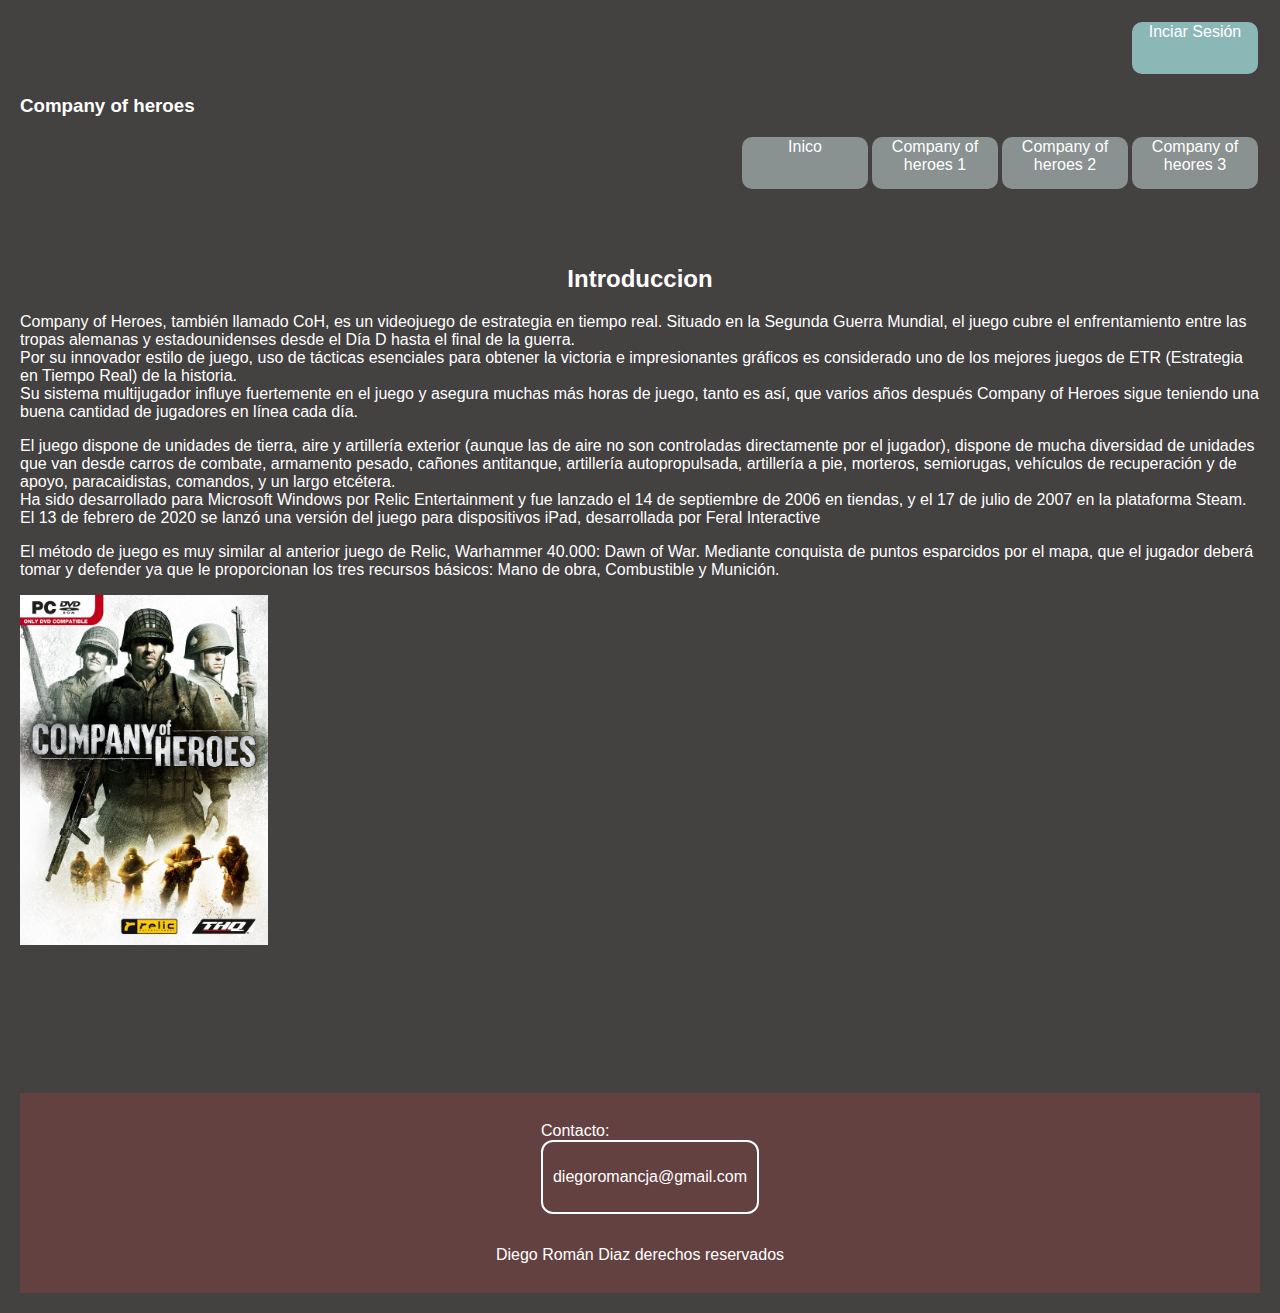
<file: index.html>
<!DOCTYPE html>
<html lang="en">
<head>
    <meta charset="UTF-8">
    <meta name="viewport" content="width=device-width, initial-scale=1.0">
    <title>Projecto</title>
    <link rel="stylesheet" href="css/Projecto-1.css">
</head>
<body>
<nav style="text-align: right;"><a class="gold" href="#" onclick="mostrarLogin()">Inciar Sesión</a></nav>
<h3 align="left">Company of heroes </h3>  
<nav id="menu" style="text-align: right;">
    <a class="red" href="#"  onclick="mostrarSeccion('Inicio')">Inico</a>
    <a class="black" href="#"  onclick="mostrarSeccion('Company of heroes 1')">Company of heroes 1</a>
    <a class="green" href="#"  onclick="mostrarSeccion('Company of heroes 2')" >Company of heroes 2</a>
    <a class="blue" href="#"  onclick="mostrarSeccion('Company of heroes 3')">Company of heores 3</a>
    </nav><br><br>

    <div class="pink" id="loginForm" style="display: none; text-align: center; margin-top: 20px;">
    <h3>Iniciar Sesión</h3>
    <input type="text" id="usuario" placeholder="Usuario"><br><br>
    <input type="password" id="contrasena" placeholder="Contraseña"><br><br>
    <button onclick="iniciarSesion()" class="for" >Entrar</button>
    <p id="mensaje"></p>
</div> <br>

<div id="contenidoPrincipal">
<section id="Inicio">
    <h2 align="center">Introduccion</h2>
    <p>Company of Heroes, también llamado CoH, es un videojuego de estrategia en tiempo real. Situado en la Segunda Guerra Mundial, el juego cubre el enfrentamiento entre las tropas alemanas y estadounidenses desde el Día D hasta el final de la guerra.<br> Por su innovador estilo de juego, uso de tácticas esenciales para obtener la victoria e impresionantes gráficos es considerado uno de los mejores juegos de ETR (Estrategia en Tiempo Real) de la historia. <br>Su sistema multijugador influye fuertemente en el juego y asegura muchas más horas de juego, tanto es así, que varios años después Company of Heroes sigue teniendo una buena cantidad de jugadores en línea cada día.</p>
    <p>El juego dispone de unidades de tierra, aire y artillería exterior (aunque las de aire no son controladas directamente por el jugador), dispone de mucha diversidad de unidades que van desde carros de combate, armamento pesado, cañones antitanque, artillería autopropulsada, artillería a pie, morteros, semiorugas, vehículos de recuperación y de apoyo, paracaidistas, comandos, y un largo etcétera. <br>
    Ha sido desarrollado para Microsoft Windows por Relic Entertainment y fue lanzado el 14 de septiembre de 2006 en tiendas, y el 17 de julio de 2007 en la plataforma Steam. El 13 de febrero de 2020 se lanzó una versión del juego para dispositivos iPad, desarrollada por Feral Interactive</p>
    <p>El método de juego es muy similar al anterior juego de Relic, Warhammer 40.000: Dawn of War. Mediante conquista de puntos esparcidos por el mapa, que el jugador deberá tomar y defender ya que le proporcionan los tres recursos básicos: Mano de obra, Combustible y Munición.</p>
    <img src="images/company of heroes.jpg" alt="Company of heroes" width="20%">
    </section>

</div>
    
 

    <section id="Company of heroes 1" style="display: none;">
        <h3 align="center">Company of heroes 1</h3>
    <p>Company of Heroes se ambienta en la Segunda Guerra Mundial. En la campaña para un jugador, el jugador comanda dos unidades militares estadounidenses durante la Batalla de Normandía y la liberación aliada de Francia. Dependiendo de la misión, el jugador controla la Compañía Able de la 29.ª División de Infantería o la Compañía Fox del 506.º Regimiento de Infantería de la 101.ª División Aerotransportada.</p>
    <p>Los jugadores deben tomar decisiones tácticas en tiempo real, utilizando coberturas, flanqueos y ataques coordinados para vencer al enemigo. La destrucción del entorno es un elemento clave, permitiendo modificar el campo de batalla a favor de la estrategia del jugador.</p>
    <p>Los DLC de Company of Heroes 1 expanden la experiencia del juego con nuevas facciones, campañas y modos de juego. Aquí tienes un resumen de los más importantes:
    Opposing Fronts: Introduce dos nuevas facciones jugables: la British 2nd Army y la Panzer Elite alemana, con campañas centradas en la Batalla de Normandía y la Operación Market Garden.
    Tales of Valor: Agrega nuevas misiones y unidades especiales, además de un modo de juego más enfocado en pequeñas escaramuzas con control directo sobre unidades clave.
    Estos DLC mejoran la jugabilidad con nuevas estrategias y mecánicas. Puedes ver más detalles en Steam si quieres explorar todas las expansiones disponibles.</p>
    <img src="images/company of heroes tales of valor.jpg" alt="Company of heroes 1 " width="20%">
    </section>

    <section id="Company of heroes 2" style="display: none;">
<h3 align="Center">Company of heroes 2</h3>
<p>Company of Heroes 2 es un juego de estrategia en tiempo real desarrollado por Relic Entertainment y publicado por Sega para las plataformas Microsoft Windows, macOS y Linux. Es la secuela del aclamado juego Company of Heroes de 2006 .<br>
Al igual que el Company of Heroes original , el juego se ambienta en la Segunda Guerra Mundial , centrándose en el Frente Oriental. Company of Heroes 2 funciona con el motor de juego Essence 3.0, propiedad de Relic Entertainment, que, según THQ, permitió a la desarrolladora incorporar nuevos avances tecnológicos al juego. En enero de 2013, Sega adquirió Relic Entertainment y, con ella, la propiedad intelectual de Company of Heroes de THQ. El juego se lanzó el 25 de junio de 2013 en Norteamérica y Europa.</p>
<h4>Company of Heroes 2 - Campaña Principal</h4>
<p>La campaña de Company of Heroes 2 se centra en el Frente Oriental de la Segunda Guerra Mundial, siguiendo la historia del teniente soviético Lev Abramovich Isakovich. A través de 14 misiones, el jugador experimenta eventos clave como la Operación Barbarroja, la Batalla de Stalingrado y la Batalla de Berlín. La narrativa se desarrolla a través de los recuerdos de Isakovich, quien es interrogado en un gulag en Siberia, mostrando los dilemas morales y tácticos del Ejército Rojo</p>
<h4>Company of Heroes 2: Ardennes Assault</h4>
<p>Esta expansión se enfoca en la Batalla de las Ardenas, el último gran intento de Alemania por cambiar el rumbo de la guerra en el Frente Occidental. A diferencia de la campaña principal, aquí el jugador controla tres compañías estadounidenses, cada una con habilidades y estrategias únicas. La campaña es no lineal, permitiendo elegir qué regiones atacar en un mapa táctico, lo que añade profundidad estratégica. La narrativa destaca la dureza del invierno y la resistencia de las tropas aliadas contra el contraataque alemán</p>
<img src="images/Company of heroes 2 ardeness assault.jpg" alt="Company of heroes 2 ardeness assault" width="20%">
    </section>

<section id="Company of heroes 3" style="display: none;">
    <h3 align="center">Company of heroes 3</h3>
    <p>Company of Heroes 3 es un juego de estrategia en tiempo real y la secuela de Company of Heroes 2. El juego se ambienta en los escenarios de la Segunda Guerra Mundial en Italia y el norte de África, con nuevas mecánicas y modos de juego. Se anunció el 13 de julio de 2021 y se lanzó el 23 de febrero de 2023.</p>
    <h3>Campaña de italia</h3>
    <p> 
    Se desarrolla en Italia y combina estrategia en tiempo real con un mapa táctico dinámico, similar a Total War. Los jugadores deben tomar decisiones estratégicas, gestionar recursos y avanzar por la península italiana, enfrentándose a las fuerzas del Eje. La narrativa incluye disputas entre comandantes aliados, afectando el desarrollo de la campaña.
    <img src="images/Company-of-Heroes-3-Campaña de italia.jpg" alt="company of heroes Company-of-Heroes-3-Campaña de italia" width="20%">
</p>
<h3>Campaña del Norte de África  </h3>
<p>
    Se centra en la guerra en el desierto, siguiendo la historia del Afrikakorps alemán
    Presenta batallas rápidas y tácticas con énfasis en vehículos blindados y maniobras de flanqueo.<br>
    <img src="images/Campaña del norte.jpg" alt="Campaña del norte" width="20%">
</p>
</section>
<br><br><br><br><br><br><br><br>
<footer>
    <nav> 
    <a name="contacto"></a>
    <p  align="left">Contacto:<a class="mord" href="mailto:diegoromancja@gmail.com">diegoromancja@gmail.com</a></p>
    </nav>
    <p align="right">Diego Román Diaz derechos reservados</p>
    </footer>
<script>
    function mostrarSeccion(id) {
    const secciones = document.querySelectorAll("section");
    secciones.forEach(sec => {
    sec.style.display = (sec.id === id) ? "block" : "none";
    });
    }

    function ocultarTodo() {
    const secciones = document.querySelectorAll("section");
    secciones.forEach(sec => sec.style.display = "none");
    }
    
</script>
<script>
    function mostrarLogin() {

    document.getElementById("menu").style.display = "none";
    document.getElementById("contenidoPrincipal").style.display = "none";
    document.getElementById("loginForm").style.display = "block";
    }

    function iniciarSesion() {
    const usuario = document.getElementById("usuario").value;
    const contrasena = document.getElementById("contrasena").value;
    const mensaje = document.getElementById("mensaje");

    if (usuario === "admin" && contrasena === "1234") {
    alert("Sesión iniciada correctamente");

    document.getElementById("loginForm").style.display = "none";
    document.getElementById("menu").style.display = "block";
    document.getElementById("contenidoPrincipal").style.display = "block";
    } else {
    mensaje.textContent = "Error: usuario o contraseña incorrectos.";
    }
    }
</script>
</body>
</html>
</file>
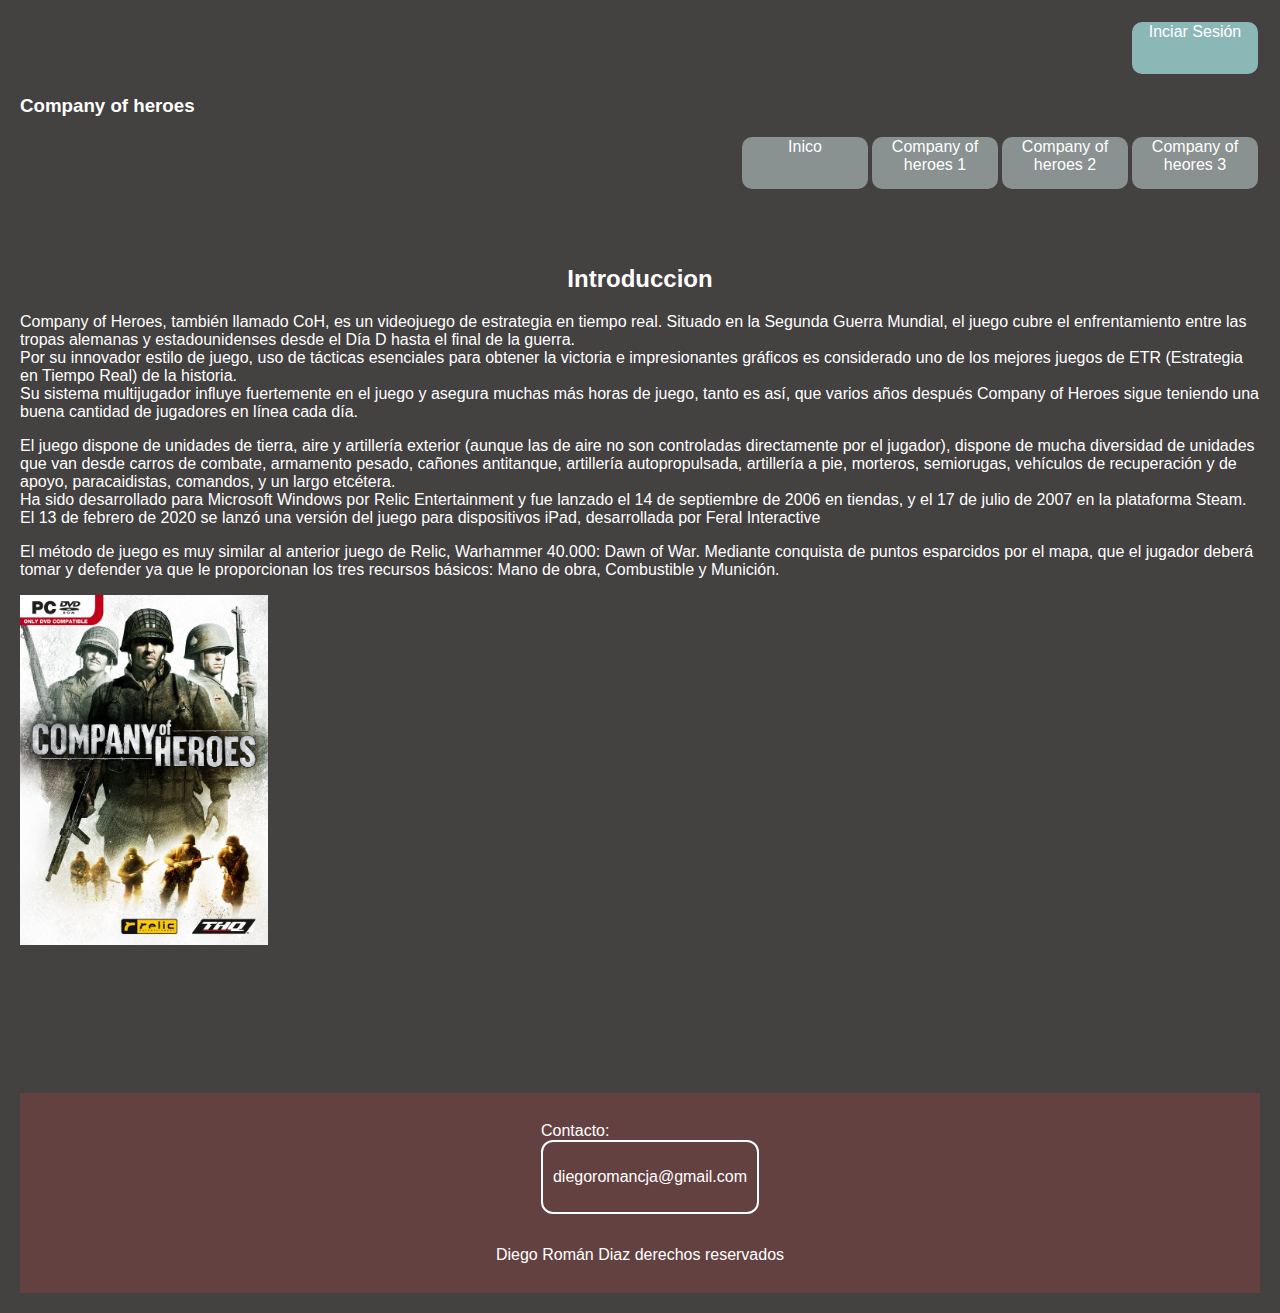
<file: Projecto-1.html>
<!DOCTYPE html>
<html lang="en">
<head>
    <meta charset="UTF-8">
    <meta name="viewport" content="width=device-width, initial-scale=1.0">
    <title>Projecto</title>
    <link rel="stylesheet" href="css/Projecto-1.css">
</head>
<body>
<nav style="text-align: right;"><a class="gold" href="#" onclick="mostrarLogin()">Inciar Sesión</a></nav>
<h3 align="left">Company of heroes </h3>  
<nav id="menu" style="text-align: right;">
    <a class="red" href="#"  onclick="mostrarSeccion('Inicio')">Inico</a>
    <a class="black" href="#"  onclick="mostrarSeccion('Company of heroes 1')">Company of heroes 1</a>
    <a class="green" href="#"  onclick="mostrarSeccion('Company of heroes 2')" >Company of heroes 2</a>
    <a class="blue" href="#"  onclick="mostrarSeccion('Company of heroes 3')">Company of heores 3</a>
    </nav><br><br>

    <div class="pink" id="loginForm" style="display: none; text-align: center; margin-top: 20px;">
    <h3>Iniciar Sesión</h3>
    <input type="text" id="usuario" placeholder="Usuario"><br><br>
    <input type="password" id="contrasena" placeholder="Contraseña"><br><br>
    <button onclick="iniciarSesion()" class="for" >Entrar</button>
    <p id="mensaje"></p>
</div> <br>

<div id="contenidoPrincipal">
<section id="Inicio">
    <h2 align="center">Introduccion</h2>
    <p>Company of Heroes, también llamado CoH, es un videojuego de estrategia en tiempo real. Situado en la Segunda Guerra Mundial, el juego cubre el enfrentamiento entre las tropas alemanas y estadounidenses desde el Día D hasta el final de la guerra.<br> Por su innovador estilo de juego, uso de tácticas esenciales para obtener la victoria e impresionantes gráficos es considerado uno de los mejores juegos de ETR (Estrategia en Tiempo Real) de la historia. <br>Su sistema multijugador influye fuertemente en el juego y asegura muchas más horas de juego, tanto es así, que varios años después Company of Heroes sigue teniendo una buena cantidad de jugadores en línea cada día.</p>
    <p>El juego dispone de unidades de tierra, aire y artillería exterior (aunque las de aire no son controladas directamente por el jugador), dispone de mucha diversidad de unidades que van desde carros de combate, armamento pesado, cañones antitanque, artillería autopropulsada, artillería a pie, morteros, semiorugas, vehículos de recuperación y de apoyo, paracaidistas, comandos, y un largo etcétera. <br>
    Ha sido desarrollado para Microsoft Windows por Relic Entertainment y fue lanzado el 14 de septiembre de 2006 en tiendas, y el 17 de julio de 2007 en la plataforma Steam. El 13 de febrero de 2020 se lanzó una versión del juego para dispositivos iPad, desarrollada por Feral Interactive</p>
    <p>El método de juego es muy similar al anterior juego de Relic, Warhammer 40.000: Dawn of War. Mediante conquista de puntos esparcidos por el mapa, que el jugador deberá tomar y defender ya que le proporcionan los tres recursos básicos: Mano de obra, Combustible y Munición.</p>
    <img src="images/company of heroes.jpg" alt="Company of heroes" width="20%">
    </section>

</div>
    
 

    <section id="Company of heroes 1" style="display: none;">
        <h3 align="center">Company of heroes 1</h3>
    <p>Company of Heroes se ambienta en la Segunda Guerra Mundial. En la campaña para un jugador, el jugador comanda dos unidades militares estadounidenses durante la Batalla de Normandía y la liberación aliada de Francia. Dependiendo de la misión, el jugador controla la Compañía Able de la 29.ª División de Infantería o la Compañía Fox del 506.º Regimiento de Infantería de la 101.ª División Aerotransportada.</p>
    <p>Los jugadores deben tomar decisiones tácticas en tiempo real, utilizando coberturas, flanqueos y ataques coordinados para vencer al enemigo. La destrucción del entorno es un elemento clave, permitiendo modificar el campo de batalla a favor de la estrategia del jugador.</p>
    <p>Los DLC de Company of Heroes 1 expanden la experiencia del juego con nuevas facciones, campañas y modos de juego. Aquí tienes un resumen de los más importantes:
    Opposing Fronts: Introduce dos nuevas facciones jugables: la British 2nd Army y la Panzer Elite alemana, con campañas centradas en la Batalla de Normandía y la Operación Market Garden.
    Tales of Valor: Agrega nuevas misiones y unidades especiales, además de un modo de juego más enfocado en pequeñas escaramuzas con control directo sobre unidades clave.
    Estos DLC mejoran la jugabilidad con nuevas estrategias y mecánicas. Puedes ver más detalles en Steam si quieres explorar todas las expansiones disponibles.</p>
    <img src="images/company of heroes tales of valor.jpg" alt="Company of heroes 1 " width="20%">
    </section>

    <section id="Company of heroes 2" style="display: none;">
<h3 align="Center">Company of heroes 2</h3>
<p>Company of Heroes 2 es un juego de estrategia en tiempo real desarrollado por Relic Entertainment y publicado por Sega para las plataformas Microsoft Windows, macOS y Linux. Es la secuela del aclamado juego Company of Heroes de 2006 .<br>
Al igual que el Company of Heroes original , el juego se ambienta en la Segunda Guerra Mundial , centrándose en el Frente Oriental. Company of Heroes 2 funciona con el motor de juego Essence 3.0, propiedad de Relic Entertainment, que, según THQ, permitió a la desarrolladora incorporar nuevos avances tecnológicos al juego. En enero de 2013, Sega adquirió Relic Entertainment y, con ella, la propiedad intelectual de Company of Heroes de THQ. El juego se lanzó el 25 de junio de 2013 en Norteamérica y Europa.</p>
<h4>Company of Heroes 2 - Campaña Principal</h4>
<p>La campaña de Company of Heroes 2 se centra en el Frente Oriental de la Segunda Guerra Mundial, siguiendo la historia del teniente soviético Lev Abramovich Isakovich. A través de 14 misiones, el jugador experimenta eventos clave como la Operación Barbarroja, la Batalla de Stalingrado y la Batalla de Berlín. La narrativa se desarrolla a través de los recuerdos de Isakovich, quien es interrogado en un gulag en Siberia, mostrando los dilemas morales y tácticos del Ejército Rojo</p>
<h4>Company of Heroes 2: Ardennes Assault</h4>
<p>Esta expansión se enfoca en la Batalla de las Ardenas, el último gran intento de Alemania por cambiar el rumbo de la guerra en el Frente Occidental. A diferencia de la campaña principal, aquí el jugador controla tres compañías estadounidenses, cada una con habilidades y estrategias únicas. La campaña es no lineal, permitiendo elegir qué regiones atacar en un mapa táctico, lo que añade profundidad estratégica. La narrativa destaca la dureza del invierno y la resistencia de las tropas aliadas contra el contraataque alemán</p>
<img src="images/Company of heroes 2 ardeness assault.jpg" alt="Company of heroes 2 ardeness assault" width="20%">
    </section>

<section id="Company of heroes 3" style="display: none;">
    <h3 align="center">Company of heroes 3</h3>
    <p>Company of Heroes 3 es un juego de estrategia en tiempo real y la secuela de Company of Heroes 2. El juego se ambienta en los escenarios de la Segunda Guerra Mundial en Italia y el norte de África, con nuevas mecánicas y modos de juego. Se anunció el 13 de julio de 2021 y se lanzó el 23 de febrero de 2023.</p>
    <h3>Campaña de italia</h3>
    <p> 
    Se desarrolla en Italia y combina estrategia en tiempo real con un mapa táctico dinámico, similar a Total War. Los jugadores deben tomar decisiones estratégicas, gestionar recursos y avanzar por la península italiana, enfrentándose a las fuerzas del Eje. La narrativa incluye disputas entre comandantes aliados, afectando el desarrollo de la campaña.
    <img src="images/Company-of-Heroes-3-Campaña de italia.jpg" alt="company of heroes Company-of-Heroes-3-Campaña de italia" width="20%">
</p>
<h3>Campaña del Norte de África  </h3>
<p>
    Se centra en la guerra en el desierto, siguiendo la historia del Afrikakorps alemán
    Presenta batallas rápidas y tácticas con énfasis en vehículos blindados y maniobras de flanqueo.<br>
    <img src="images/Campaña del norte.jpg" alt="Campaña del norte" width="20%">
</p>
</section>
<br><br><br><br><br><br><br><br>
<footer>
    <nav> 
    <a name="contacto"></a>
    <p  align="left">Contacto:<a class="mord" href="mailto:diegoromancja@gmail.com">diegoromancja@gmail.com</a></p>
    </nav>
    <p align="right">Diego Román Diaz derechos reservados</p>
    </footer>
<script>
    function mostrarSeccion(id) {
    const secciones = document.querySelectorAll("section");
    secciones.forEach(sec => {
    sec.style.display = (sec.id === id) ? "block" : "none";
    });
    }

    function ocultarTodo() {
    const secciones = document.querySelectorAll("section");
    secciones.forEach(sec => sec.style.display = "none");
    }
    
</script>
<script>
    function mostrarLogin() {

    document.getElementById("menu").style.display = "none";
    document.getElementById("contenidoPrincipal").style.display = "none";
    document.getElementById("loginForm").style.display = "block";
    }

    function iniciarSesion() {
    const usuario = document.getElementById("usuario").value;
    const contrasena = document.getElementById("contrasena").value;
    const mensaje = document.getElementById("mensaje");

    if (usuario === "admin" && contrasena === "1234") {
    alert("Sesión iniciada correctamente");

    document.getElementById("loginForm").style.display = "none";
    document.getElementById("menu").style.display = "block";
    document.getElementById("contenidoPrincipal").style.display = "block";
    } else {
    mensaje.textContent = "Error: usuario o contraseña incorrectos.";
    }
    }
</script>
</body>
</html>
</file>
<file: css/Projecto-1.css>
body{
   background-color: rgb(68, 65, 65);
    color: white;
    margin: 20px;
    padding: 0;
    box-sizing: border-box;
    font-family: sans-serif;
}

.red, .black, .green, .blue, .gold, .mord {
    text-align: center;
    border-radius: 12px; 
}
nav{
    display: flex;
    list-style:none;
    padding:0;
    margin:0;
    flex-direction:row;
    justify-content: flex-end;
}
a{
    align-items: center;
    display: flex;
    justify-content: center;
    padding: 10px;
    text-align: center;
    text-decoration: none;
    height: 50px;
    border-radius: 12px;
}
.red{
    display: inline;
    flex-direction: column;
    align-items: flex-start; 
    justify-content: flex-start; 
    border: 2px solid rgba(68,65,65);
    background-color: rgba(155, 165, 165, 0.8);
    padding: 1px;
    text-align: center;
    width:10% ;
    text-decoration: none;
    color: white;
}

a:hover {
    background-color: rgba(255, 255, 255, 0.2);
    border-bottom: 1px solid white;
}

.black{
    display: inline;
    flex-direction: column;
    align-items: flex-start; 
    justify-content: flex-start; 
    border: 2px solid rgba(68,65,65);
    background-color: rgba(155, 165, 165, 0.8);
    padding: 1px;
    text-align: center;
    width:10% ;
    text-decoration: none;
    color: white;
}
.green{
        display: inline;
    flex-direction: column;
    align-items: flex-start; 
    justify-content: flex-start; 
    border: 2px solid rgba(68,65,65);
    background-color: rgba(155, 165, 165, 0.8);
    padding: 1px;
    text-align: center;
    width:10% ;
    text-decoration: none;
    color: white;
}
.blue{
    display: inline;
    flex-direction: column;
    align-items: flex-start; 
    justify-content: flex-start; 
    border: 2px solid rgba(68,65,65);
    background-color: rgba(155, 165, 165, 0.8);
    padding: 1px;
    text-align: center;
    width:10% ;
    text-decoration:none ;
    color: white;
}
a:hover{
    border-bottom:1px solid;
}

.gold{
    display: inline;
    flex-direction: column;
    align-items: flex-start; 
    justify-content: flex-start; 
    border: 2px solid rgba(68,65,65);
    background-color: rgba(157, 212, 212, 0.8);
    padding: 1px;
    text-align: center;
    width:10% ;
    text-decoration:none ;
    color: white;
}
.pink{
    border: 1px solid white;
    height: 150px;
    width: 500px;
    padding: 50px;
    margin-right: auto;
    margin-left: auto;
    margin-top: 40px;
    border-radius: 12px;
}
footer{
    background-color: rgb(100, 65, 65);
    height: 200px;
    display: flex;
    flex-direction: column;
    justify-content: center;
    align-items: center;
    text-align: center;
}
.mord{
    text-decoration: none;
    color:white
    ;
    border:2px solid ;
}

.for{
    padding: 20px 20px;
    border-radius: 12px;
    background-color: rgb(100, 65, 65);
    color: white;
    border: none;
    cursor: pointer;
}
.btn:hover {
    background-color: rgb(150, 85, 85);}

    @media (max-width: 768px) {
    nav {
    display: flex;
    flex-wrap: wrap;
    justify-content: center;
    gap: 10px;
    margin-bottom: 20px;
    flex-direction: row;
   }

    nav a {
       padding: 10px;
    flex: 1 1 150px;
    text-align: center;
    border-radius: 10px;
    text-decoration: none;
    color: white;
    }

    .pink {
        width: 90%;
        margin: 20px auto;
        padding: 20px;
    }

    footer {
        font-size: 14px;
        padding: 20px;
        text-align: center;
    }

    img {
        width: 100% !important;
        height: auto;
    }
}
</file>
